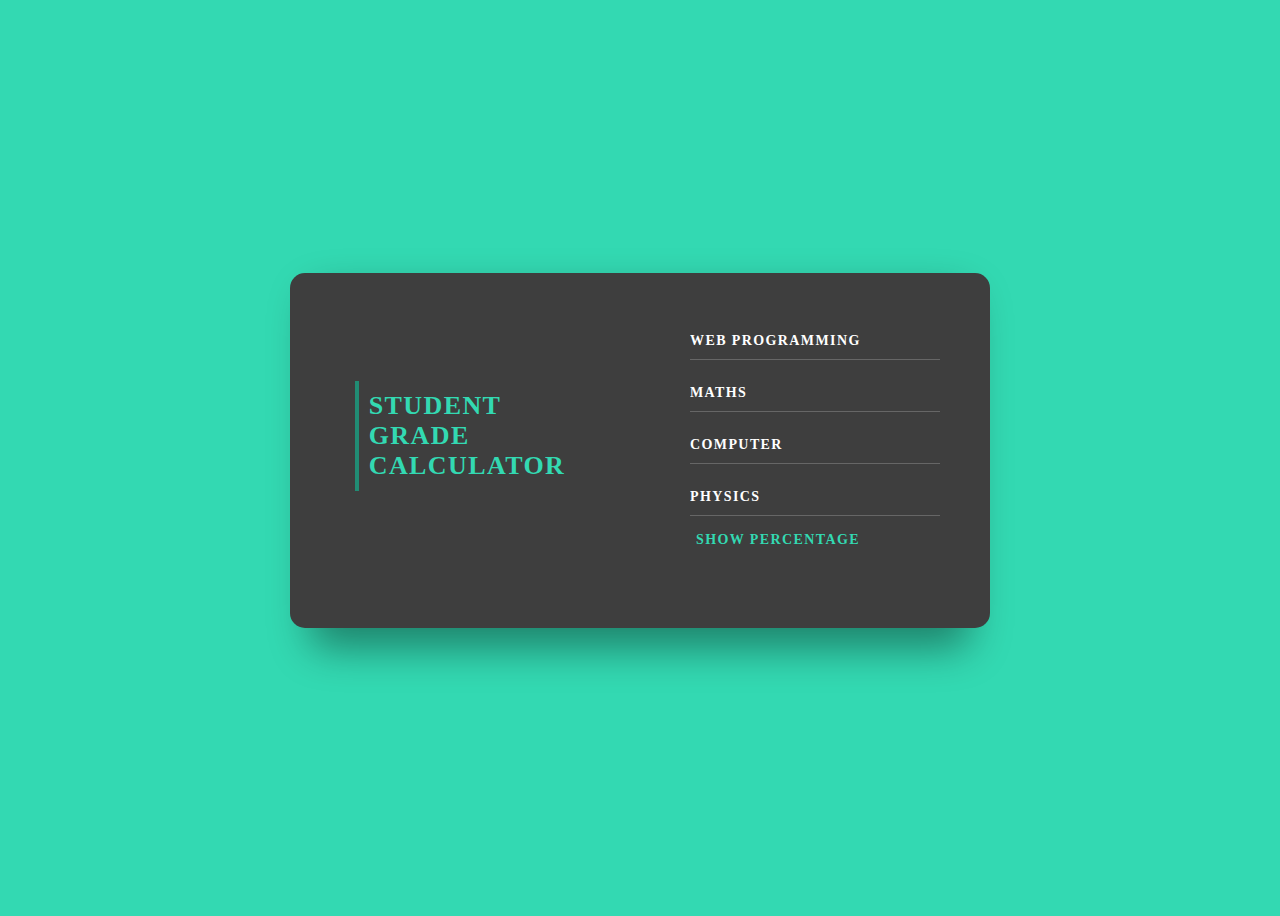
<file: percentageCalculator/index.html>
<!DOCTYPE html>
<html lang="en">
<head>
    <meta charset="UTF-8">
    <meta http-equiv="X-UA-Compatible" content="IE=edge">
    <meta name="viewport" content="width=device-width, initial-scale=1.0">
    <title>PercentageCalculator</title>
    <link rel="stylesheet" href="style.css">
    <link rel="shortcut icon" href="favicon/favicon.ico" type="image/x-icon">
    <link
    rel="stylesheet"
    href="https://cdnjs.cloudflare.com/ajax/libs/animate.css/4.1.1/animate.min.css"
  />
</head>
<body>
    <div class="background">
        <div class="container">
          <div class="screen">
            <div class="screen-body">
              <div class="screen-body-item left">
                <div class="app-title">
                  <div class="animate__animated animate__heartBeat 
                  animate__infinite	infinite">
                    Student <br> Grade <br> Calculator
                  </div>
                </div>
              </div>
              <div class="screen-body-item">
                <div class="app-form">
                  <div class="app-form-group">
                    <input type="text" class="app-form-control" placeholder="WEB PROGRAMMING" id="wd">
                  </div>
                  <div class="app-form-group">
                    <input  type="text"  class="app-form-control"   placeholder="MATHS" id="maths">
                  </div> 
                   <div class="app-form-group">
                    <input  type="text"  class="app-form-control"   placeholder="COMPUTER" id="comp">
                  </div>
                  <div class="app-form-group">
                    <input  type="text"  class="app-form-control"   placeholder="PHYSICS" id="phy" >
                  </div>
                  <div > 
                    <input type="button" name="" value="Show Percentage" class="app-form-button" onclick="calc()">
                  </div>            
                </div>
            </div>
      
          </div>
            <div class="app-form-group showdata">
                    <p id="showData" >  </p>
           </div>
        </div>
      </div>
    <script src="script.js"></script>      
</body>
</html>
</file>
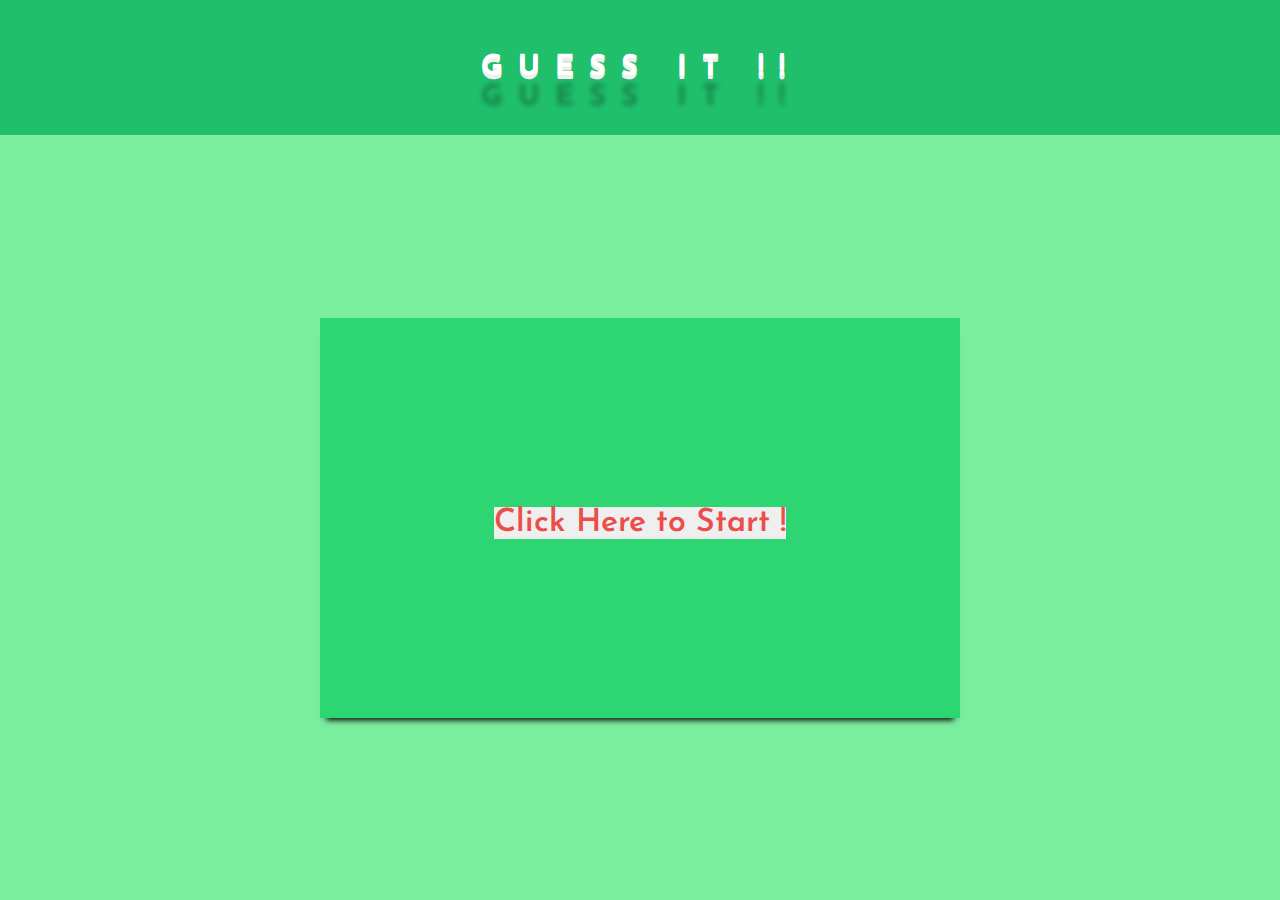
<file: scrambleGame/index.html>
<!DOCTYPE html>
<html lang="en">
<head>
    <meta charset="UTF-8">
    <meta http-equiv="X-UA-Compatible" content="IE=edge">
    <meta name="viewport" content="width=device-width, initial-scale=1.0">
    <link rel="preconnect" href="https://fonts.googleapis.com">
<link rel="preconnect" href="https://fonts.gstatic.com" crossorigin>
<link href="https://fonts.googleapis.com/css2?family=Josefin+Sans:wght@300&family=Source+Sans+Pro:wght@300&display=swap" rel="stylesheet">
    <link rel="stylesheet" href="style.css">
    <link rel="preconnect" href="https://fonts.googleapis.com">
<link rel="preconnect" href="https://fonts.gstatic.com" crossorigin>
<link href="https://fonts.googleapis.com/css2?family=Josefin+Sans:wght@300&display=swap" rel="stylesheet">
<link
rel="stylesheet"
href="https://cdnjs.cloudflare.com/ajax/libs/animate.css/4.1.1/animate.min.css"
/>
    <title>Scramble It!!</title>
 
</head>
<body>
    <header>
        <h1 class="animate__animated animate__rubberBand"> GUESS IT !!</h1>
    </header>

    <section>
        <div class="gameArea">
            <h3 class="msg"></h3>
            <input type="text" class="hidden">
            <button class="btn">Click Here to Start !</button>
        </div>
    </section>


    <script>
    const msg = document.querySelector('.msg');
    const guess = document.querySelector('input');
    const btn = document.querySelector('.btn');
    let words = [ 'python' , 'javascript' , 'c++' , 'php' , 'java' , 'c#', 'html', 'css', 'reactjs', 'angular', 'swift', 'android', 'sql'];
    let play = false;
    let ranWords="";
    let newWords = "" ;
    const createWords = () => {
            // console.log(words[1]);
            let ranNum = Math.floor(Math.random() * words.length);
            //  console.log(ranNum); in points 
            let tempWord = words[ranNum];
            // console.log(tempWord).split("");

            return tempWord;

    }

     const scrambleWords = (arr) => {
         for(let i = arr.length-1 ; i>=0 ;i--){
            let temp=arr[i]; 
            //  console.log(temp); 
            let j = Math.floor(Math.random() * (i+1));
            // console.log(i);
            // console.log(j);
            arr[i]=arr[j];
            arr[j]=temp;

            return arr;
         }
    }


    btn.addEventListener('click',function(){
        if(!play) //true}
        {
            play = true ;
            btn.innerHTML = "Guess Now !";
            guess.classList.toggle('hidden');
            newWords =  createWords();  
           ranWords = scrambleWords(newWords.split("")).join("");           
        //    console.log(ranWords);
           msg.innerHTML = ranWords;
        }else{
            let tempWord = guess.value;
            if(tempWord === newWords)
            {
                // console.log(`correct`); 
                play = false;
                msg.innerHTML=`Correct !! word is ${newWords}`;
                btn.innerHTML = "Start Again"; 
                guess.classList.toggle('hidden');
                guess.value="";
            }else{
                // console.log(`incorrect`);
                msg.innerHTML=`Incorrect :( Try Again! word is "${ranWords}"`;
                guess.value="";
                btn.innerHTML='Try Again';
            }   
        }
    })

    </script>
</body>
</html>
</file>
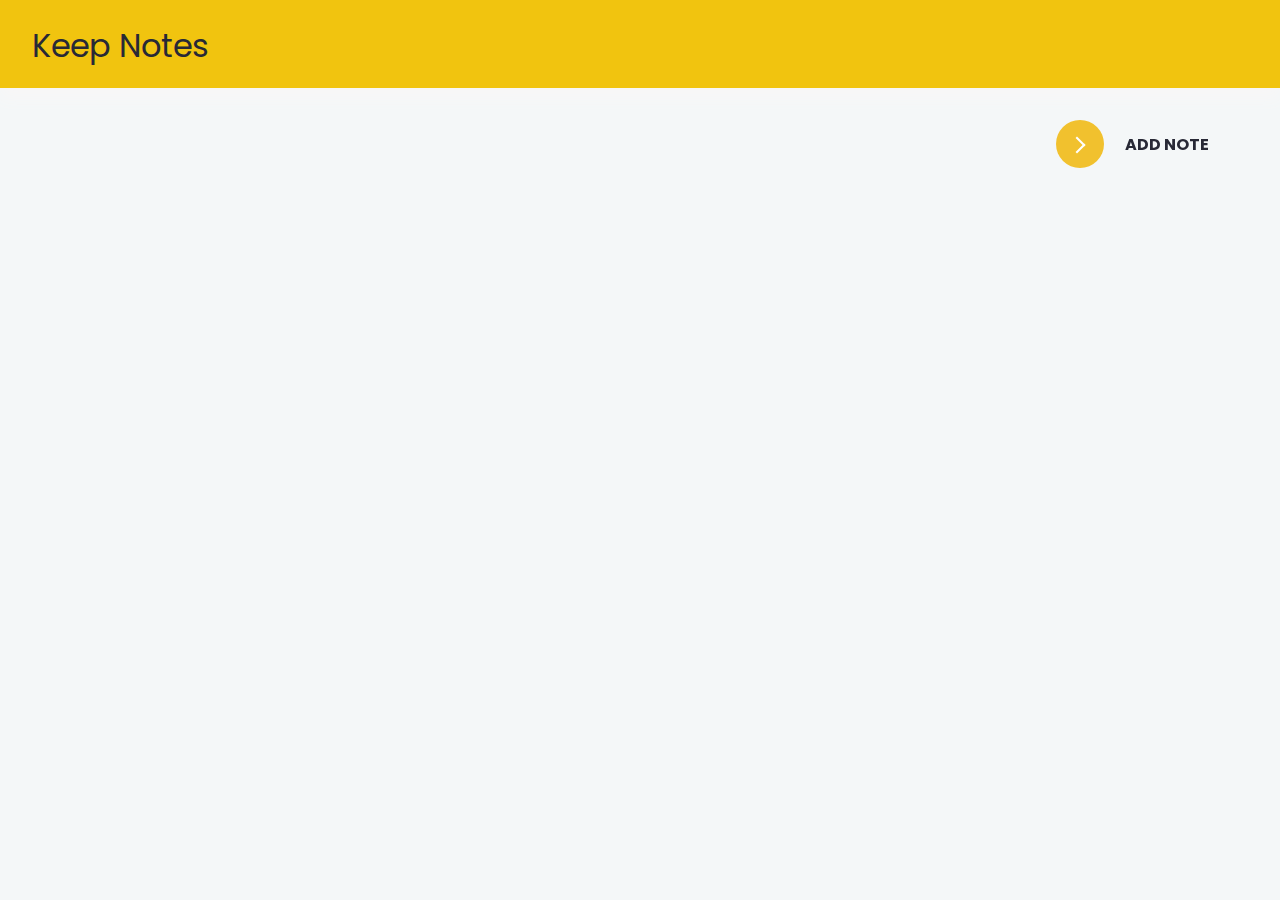
<file: ecma/google keep clone/index.html>
<!DOCTYPE html>
<html lang="en">
  <head>
    <meta charset="UTF-8" />
    <meta name="viewport" content="width=device-width, initial-scale=1.0" />
    <link
      rel="stylesheet"
      href="https://cdnjs.cloudflare.com/ajax/libs/font-awesome/5.10.0/css/all.min.css"
      integrity="sha512-PgQMlq+nqFLV4ylk1gwUOgm6CtIIXkKwaIHp/PAIWHzig/lKZSEGKEysh0TCVbHJXCLN7WetD8TFecIky75ZfQ=="
      crossorigin="anonymous"
    />
    <title>keep notes</title>
    <link rel="stylesheet" href="style.css" />
  </head>
  <body>
    <div class="heading">
      <h1><i class="fas fa-sticky-note"></i>Keep Notes</h1>
    </div>

    <div class="btn-div">
      <button class="learn-more" class="add" id="add">
        <span class="circle" aria-hidden="true">
          <span class="icon arrow"></span>
        </span>
        <span class="button-text">Add note</span>
      </button>
    </div>

    <!-- <div class="note">
        
    </div> -->

    <script src="script.js"></script>
  </body>
</html
</file>
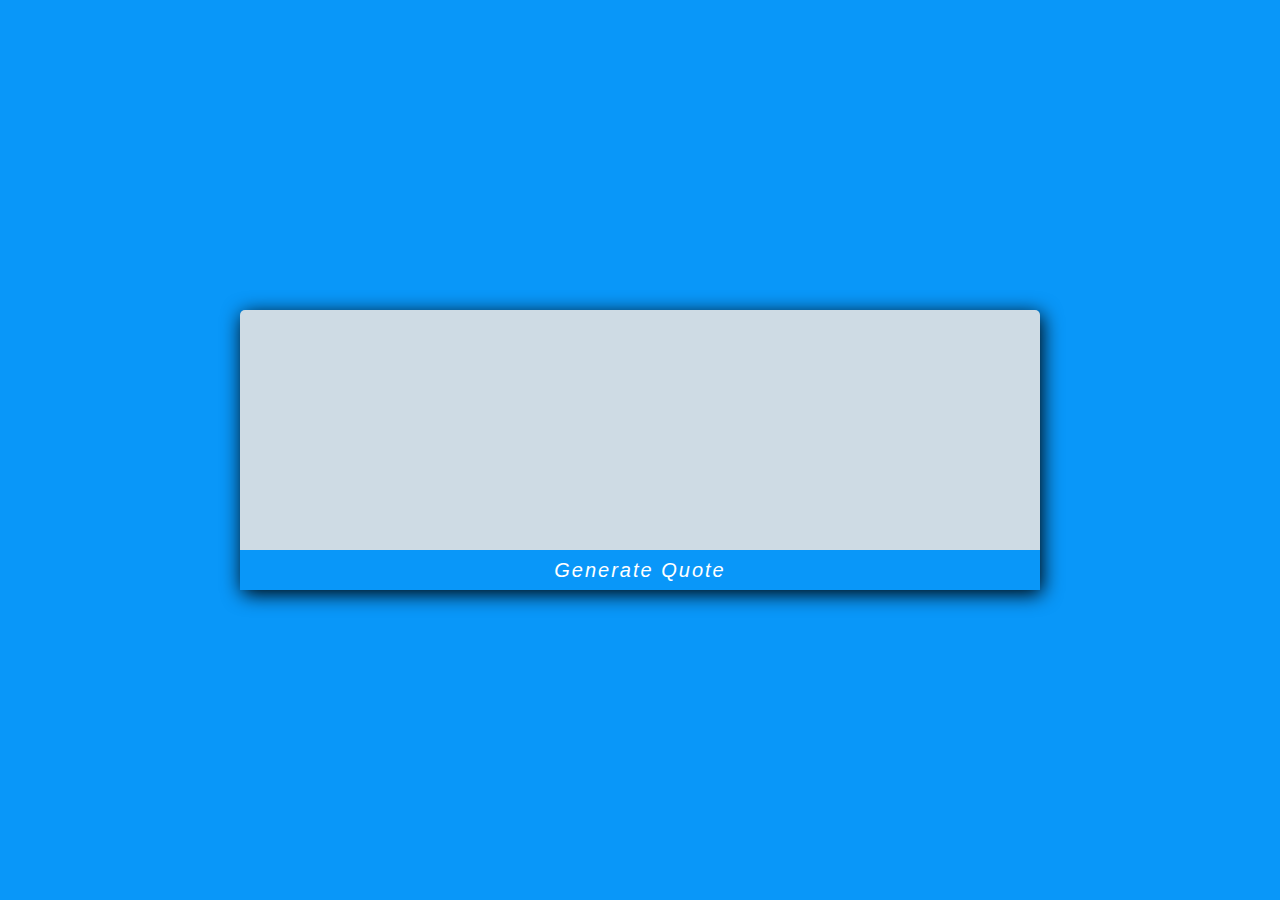
<file: ecma/quoteGenerator/index.htm>
<!DOCTYPE html>
<html lang="en">
<head>
    <meta charset="UTF-8">
    <meta http-equiv="X-UA-Compatible" content="IE=edge">
    <meta name="viewport" content="width=device-width, initial-scale=1.0">
    <link rel="stylesheet" href="style.css">
    <link rel="preconnect" href="https://fonts.googleapis.com">
<link rel="preconnect" href="https://fonts.gstatic.com" crossorigin>
<link href="https://fonts.googleapis.com/css2?family=Italianno&display=swap" rel="stylesheet">
<link rel="stylesheet" href="https://cdnjs.cloudflare.com/ajax/libs/animate.css/4.1.1/animate.min.css" integrity="sha512-c42qTSw/wPZ3/5LBzD+Bw5f7bSF2oxou6wEb+I/lqeaKV5FDIfMvvRp772y4jcJLKuGUOpbJMdg/BTl50fJYAw==" crossorigin="anonymous" referrerpolicy="no-referrer" />
    <title>Document</title>
</head>
<body>
    <main class="hero-section">
        <section>
            <div class="quote-class" >
                <div id="quotes" class="animate__animated animate__zoomInLeft">
                    
                </div>
            </div>
            
            <div class="author-class" >
                <div id="author" class = "animate__animated animate__zoomInUp ">
                    
                </div>
            </div>
            <div class="btn" id="genQuote">
                <button class="gen-btn"><p>Generate Quote</p></button>
            </div>
            
        </section>
        
    </main>
    
    <script src="script.js"></script>
</body>
</html>
</file>
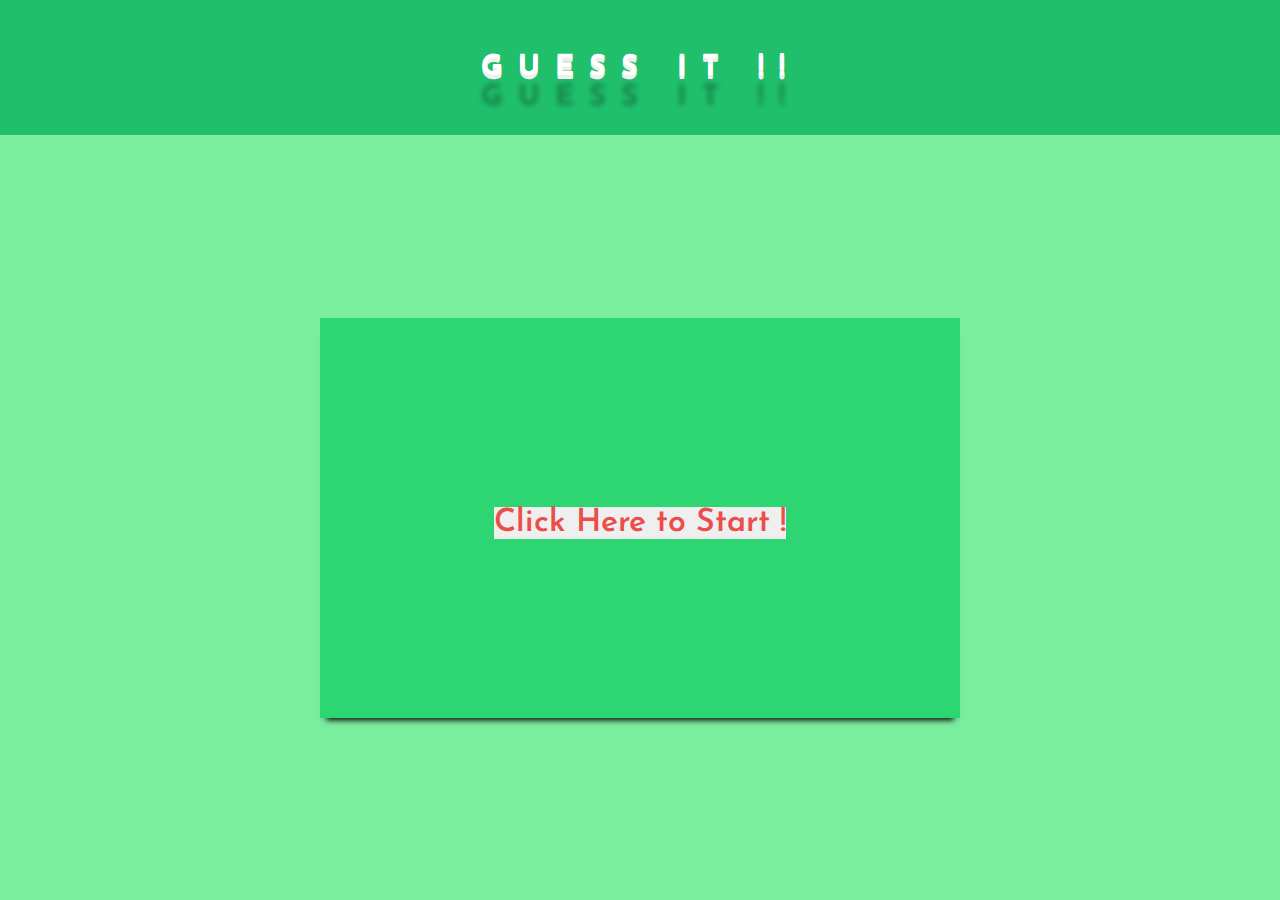
<file: ecma/scrambleGame/index.html>
<!DOCTYPE html>
<html lang="en">
<head>
    <meta charset="UTF-8">
    <meta http-equiv="X-UA-Compatible" content="IE=edge">
    <meta name="viewport" content="width=device-width, initial-scale=1.0">
    <link rel="preconnect" href="https://fonts.googleapis.com">
<link rel="preconnect" href="https://fonts.gstatic.com" crossorigin>
<link href="https://fonts.googleapis.com/css2?family=Josefin+Sans:wght@300&family=Source+Sans+Pro:wght@300&display=swap" rel="stylesheet">
    <link rel="stylesheet" href="style.css">
    <link rel="preconnect" href="https://fonts.googleapis.com">
<link rel="preconnect" href="https://fonts.gstatic.com" crossorigin>
<link href="https://fonts.googleapis.com/css2?family=Josefin+Sans:wght@300&display=swap" rel="stylesheet">
<link
rel="stylesheet"
href="https://cdnjs.cloudflare.com/ajax/libs/animate.css/4.1.1/animate.min.css"
/>
    <title>Scramble It!!</title>
 
</head>
<body>
    <header>
        <h1 class="animate__animated animate__rubberBand"> GUESS IT !!</h1>
    </header>

    <section>
        <div class="gameArea">
            <h3 class="msg"></h3>
            <input type="text" class="hidden">
            <button class="btn">Click Here to Start !</button>
        </div>
    </section>


    <script>
    const msg = document.querySelector('.msg');
    const guess = document.querySelector('input');
    const btn = document.querySelector('.btn');
    let words = [ 'python' , 'javascript' , 'postgre' , 'oracle' , 'java' , 'visual studio', 'html', 'css', 'reactjs', 'angular', 'swift', 'android', 'droid cam'];
    let play = false;
    let ranWords="";
    let newWords = "" ;
    const createWords = () => {
            // console.log(words[1]);
            let ranNum = Math.floor(Math.random() * words.length);
            //  console.log(ranNum); in points 
            let tempWord = words[ranNum];
            // console.log(tempWord).split("");

            return tempWord;

    }

     const scrambleWords = (arr) => {
         for(let i = arr.length-1 ; i>=0 ;i--){
            let temp=arr[i]; 
            //  console.log(temp); 
            let j = Math.floor(Math.random() * (i+1));
            // console.log(i);
            // console.log(j);
            arr[i]=arr[j];
            arr[j]=temp;

            return arr;
         }
    }


    btn.addEventListener('click',function(){
        if(!play) //true}
        {
            play = true ;
            btn.innerHTML = "Guess Now !";
            guess.classList.toggle('hidden');
            newWords =  createWords();  
           ranWords = scrambleWords(newWords.split("")).join("");           
        //    console.log(ranWords);
           msg.innerHTML = ranWords;
        }else{
            let tempWord = guess.value;
            if(tempWord === newWords)
            {
                // console.log(`correct`); 
                play = false;
                msg.innerHTML=`Correct !! word is ${newWords}`;
                btn.innerHTML = "Start Again"; 
                guess.classList.toggle('hidden');
                guess.value="";
            }else{
                // console.log(`incorrect`);
                msg.innerHTML=`Incorrect :( Try Again! word is "${ranWords}"`;
                guess.value="";
                btn.innerHTML='Try Again';
            }   
        }
    })

    </script>
</body>
</html>
</file>
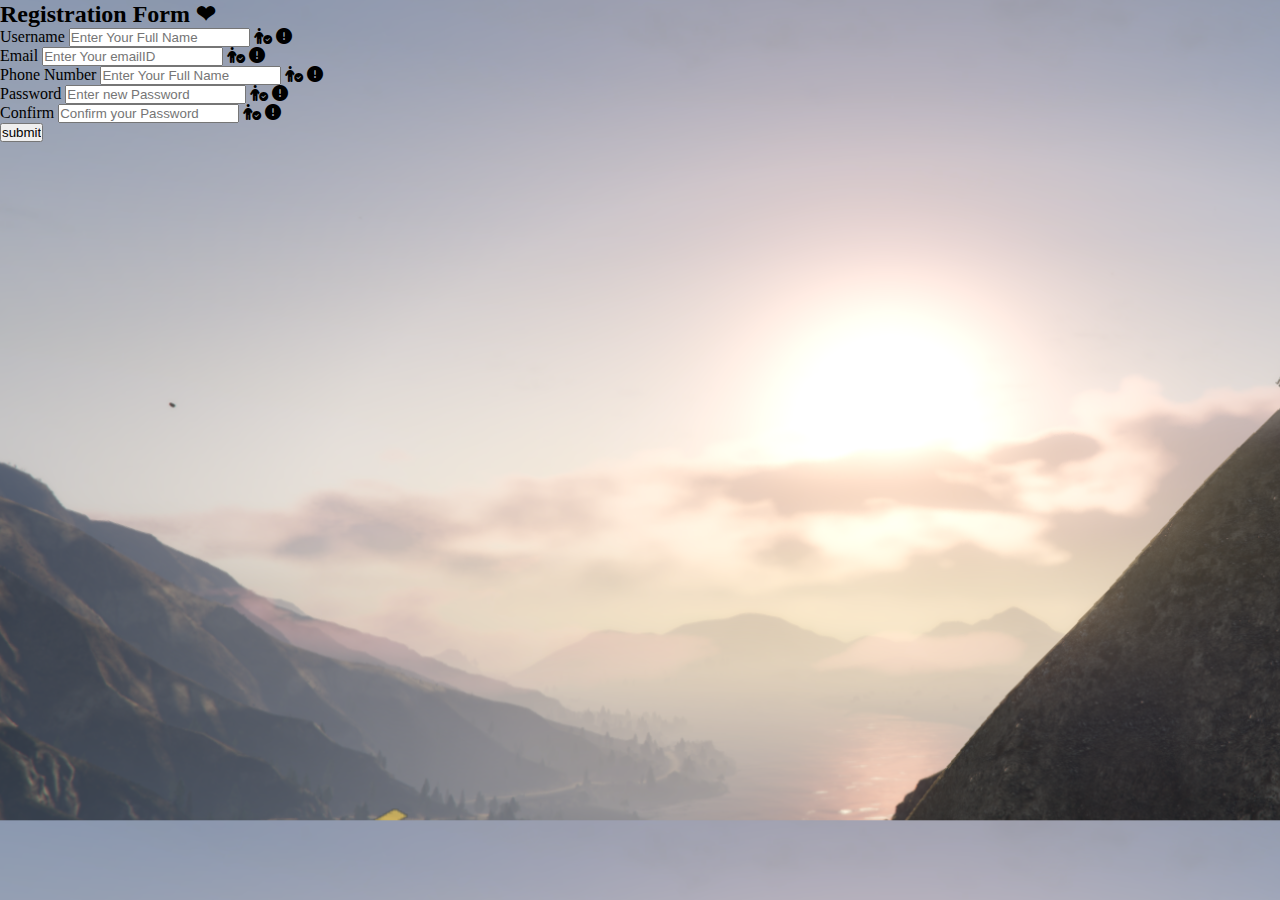
<file: ecma/formValidations/form1/index.html>
<!DOCTYPE html>
<html lang="en">
<head>
    <meta charset="UTF-8">
    <meta http-equiv="X-UA-Compatible" content="IE=edge">
    <meta name="viewport" content="width=device-width, initial-scale=1.0">
    <title>form1</title>
    <link rel="stylesheet" href="https://cdnjs.cloudflare.com/ajax/libs/font-awesome/6.1.2/css/all.min.css">    
    <link rel="stylesheet" href="style.css">
</head>
<body>
    <div class="container">
        <div class="header">
            <h2>Registration Form ❤</h2>
        </div>
        <form class="form" id="form">
            <div class="form-control">
                <label>Username</label>
                <input type="text" name="" id="username" placeholder="Enter Your Full Name">
                <i class="fa fa-solid fa-person-circle-check"></i>
                <i class="fa-solid fa-circle-exclamation"></i>
            </div>
            <div class="form-control">
                <label>Email</label>
                <input type="email" name="" id="email" placeholder="Enter Your emailID">
                <i class="fa fa-solid fa-person-circle-check"></i>
                <i class="fa-solid fa-circle-exclamation"></i>
            </div>
            <div class="form-control">
                <label>Phone Number</label>
                <input type="number" name="" id="phone" placeholder="Enter Your Full Name">
                <i class="fa fa-solid fa-person-circle-check"></i>
                <i class="fa-solid fa-circle-exclamation"></i>
            </div>
            <div class="form-control">
                <label>Password</label>
                <input type="password" name="" id="password" placeholder="Enter new Password">
                <i class="fa fa-solid fa-person-circle-check"></i>
                <i class="fa-solid fa-circle-exclamation"></i>
            </div>
            <div class="form-control">
                <label>Confirm</label>
                <input type="password" name="" id="cpassword" placeholder="Confirm your Password">
                <i class="fa fa-solid fa-person-circle-check"></i>
                <i class="fa-solid fa-circle-exclamation"></i>
            </div>
            <input type="submit" name="" value="submit" class="btn" id="">
        </form>
    </div>
</body>
</html>
</file>
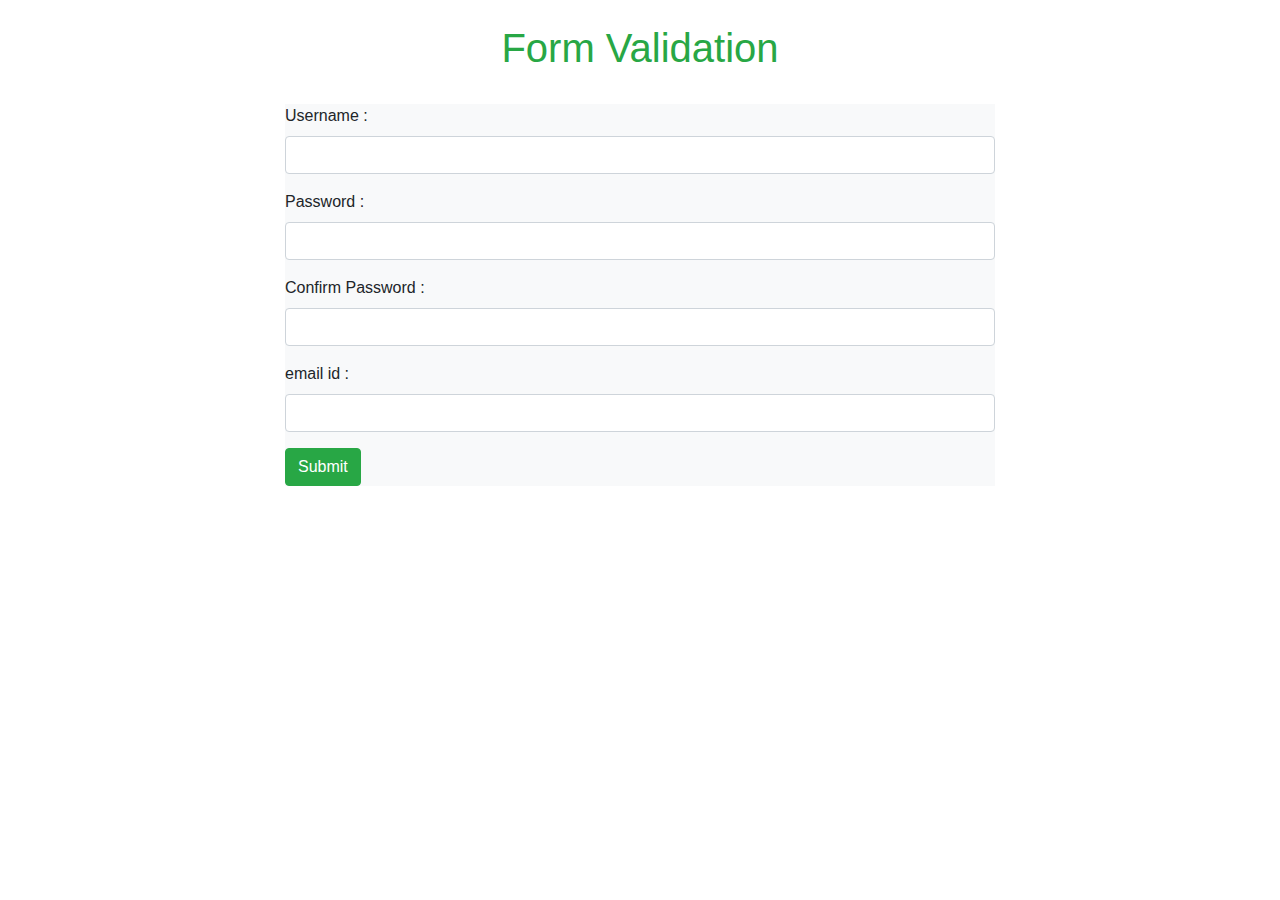
<file: ecma/formValidations/form2/index.html>
<!DOCTYPE html>
<html lang="en">
<head>
    <meta charset="UTF-8">
    <meta http-equiv="X-UA-Compatible" content="IE=edge">
    <meta name="viewport" content="width=device-width, initial-scale=1.0">
    <!-- Latest compiled and minified CSS -->
<link rel="stylesheet" href="https://cdn.jsdelivr.net/npm/bootstrap@4.6.1/dist/css/bootstrap.min.css">

<!-- jQuery library -->
<script src="https://cdn.jsdelivr.net/npm/jquery@3.6.0/dist/jquery.slim.min.js"></script>

<!-- Popper JS -->
<script src="https://cdn.jsdelivr.net/npm/popper.js@1.16.1/dist/umd/popper.min.js"></script>

<!-- Latest compiled JavaScript -->
<script src="https://cdn.jsdelivr.net/npm/bootstrap@4.6.1/dist/js/bootstrap.bundle.min.js"></script>
    <title>Form Valid</title>
</head>
<body>
    <div class="container"> <br>
        <h1 class="text-success text-center"> Form Validation</h1> <br>
        <div class="col-lg-8 m-auto d-block">
            <form action="#" onsubmit=" return validate()" class="bg-light" >
                <div class="form-group">
                    <label for="username">Username :</label>
                    <input type="text" name="user" id="username" class="form-control" autocomplete="off">
                    <span id="show-username" class="text-danger font-weight-bold"></span>
                </div>
                <div class="form-group">
                    <label for="password">Password :</label>
                    <input type="password" name="pass" id="password" class="form-control">
                    <span id="show-pass" class="text-danger font-weight-bold"></span>
                </div>
                <div class="form-group">
                    <label for="confirm">Confirm Password :</label>
                    <input type="password" name="confirmed password" id="confirm" class="form-control">
                    <span id="show-confirmPass" class="text-danger font-weight-bold"></span>
                </div>
                <div class="form-group">
                    <label for="email">email id :</label>
                    <input type="email" name="email of user" id="email" class="form-control">
                    <span id="show-email" class="text-danger font-weight-bold"></span>
                </div>
                <input type="submit" name="submit-btn" id="submit" class="btn btn-success">
            </form>
        </div>
    </div>
    <script src="script.js"></script>
</body>
</html>
</file>
<file: percentageCalculator/style.css>
body {
    background:#33d9b2;
    font-size: 12px;
  }
  
  body, button, input {
    font-family: 'Righteous', cursive;
    font-weight: 700;
    letter-spacing: 1.4px;
  }
  
  .background {
    display: flex;
    min-height: 100vh;
  }
  
  .container {
    flex: 0 1 700px;
    margin: auto;
    padding: 10px;
  }
  
  .screen {
    position: relative;
    background: #3e3e3e;
    border-radius: 15px;
  }
  
  .screen:after {
    content: '';
    display: block;
    position: absolute;
    top: 0;
    left: 20px;
    right: 20px;
    bottom: 0;
    border-radius: 15px;
    box-shadow: 0 20px 40px rgba(0, 0, 0, .4);
    z-index: -1;
  }
  
  .screen-body {
    display: flex;
  }
  
  .screen-body-item {
    flex: 1;
    padding: 50px;
  }
  
  .screen-body-item.left {
    display: flex;
    flex-direction: column;
    justify-content: center;
    align-items: center;
  
  }
  
  .app-title {
    display: flex;
    /*flex-direction: column;*/
    justify-content: center;
    align-items: center;
    color: #33d9b2;f;
    font-size: 26px;
    text-transform: uppercase;
    border-left: 4px solid #218c74;
    padding: 10px;
  }
  
  .app-form-group {
    margin-bottom: 15px;
  }
  
  .app-form-group.buttons {
    margin-bottom: 0;
    text-align: right;
  }
  
  .app-form-control {
    width: 100%;
    padding: 10px 0;
    background: none;
    border: none;
    border-bottom: 1px solid #666;
    color: #ddd;
    font-size: 14px;
    text-transform: uppercase;
    outline: none;
    transition: border-color .2s;
  }
  
  .app-form-control::placeholder {
    color: #FFF;
  }
  
  .app-form-control:focus {
    border-bottom-color: #ddd;
  }
  
  .app-form-button {
    background: none;
    border: none;
    color: #33d9b2;
    font-size: 14px;
    cursor: pointer;
    outline: none;
    text-transform: uppercase;
  }
  
  .app-form-button:hover {
    color: #218c74;
  }
  
  .showdata{
    text-align: center;
    color: white;
    font-size: 1.2rem;
    padding-top: -10px;
    padding-bottom: 10px;
  }
</file>
<file: scrambleGame/style.css>
*{
    margin: 0;
    padding: 0;
    box-sizing: border-box;
    font-family: 'Josefin Sans', sans-serif;
}

header{
    width: 100%;
    line-height: 15vh;
    background-color: #20bf6b;
    
}
.animate__animated.animate__rubberBand {
    --animate-duration: 2s;
  }

h1{
    text-align: center;
    color: white;
    font-size: 1.8rem;
    text-transform: uppercase;
    letter-spacing: 15px;
    text-shadow: 0 1px 0 #efefef,
                 0 2px 0 #efefef,
                 0 3px 0 #efefef,
                 0 4px 0 #efefef,
                 0 30px 5px rgba(0,0,0,.3);
}
section{
    height: 85vh;
    display: flex;
    align-items: center;
    justify-content: center;
    background-color: #7bed9f;
    
}

.gameArea{
    
    width: 50%;
    height: 400px;
    padding: 20px 0;
    background-color: #2ed573;
    display: flex;
    justify-content: center;
    align-items: center;
    flex-direction: column ;
    box-shadow: 0 8px 6px -6px black;

}
h3{
    text-align: center;
    font-size: 1.5rem;
}

input{
    width: 40%;
    padding: 15px 0;
    text-align: center;
    border-radius: 25px;
    outline: none;
    border: none;
    background-color: #dff9fb;
    color: black;
    margin: 2rem 0;
    font-size: 1.1rem;
    
}
button{
    
    font-weight: 600;
    cursor: pointer;
    font-size: xx-large;
    outline: none;
    border: #2f3542;
    margin-top: 10px;
    color: #eb4d4b;
}

button .btn{
    font-weight: 600;
    text-align: center;
    padding: 10rem 10rem;
    background: white;
    text-transform: uppercase;
    transition-property: all;
    transition-duration: 0.5s;
    transition-timing-function:cubic-bezier(0.55, 0.055, 0.675, 0.19);
}
button.btn:hover,button.btn:focus,button.btn:active{
    letter-spacing: 0.125rem;
    word-spacing: 0.2rem;
}
.hidden{
    display: none;
}
</file>
<file: ecma/google keep clone/style.css>
@import url("https://fonts.googleapis.com/css2?family=Poppins:wght@200;400&display=swap");

* {
  margin: 0;
  padding: 0;
  box-sizing: border-box;
  outline: none;
}

body {
  background-color: #f4f7f8;
  font-family: "Poppins", sans-serif;
  display: flex;
  flex-wrap: wrap;
}

.heading {
  width: 100vw;
  height: 5.5rem;
  background-color: #f1c40f;
  color: #282936;
  box-shadow: 0px 10px 16px rgb(248, 247, 247);
}

.heading h1 {
  line-height: 5.8rem;
  margin-left: 2rem;
  font-weight: 400;
}

.add:active {
  transform: scale(0.98);
}

/* button style start  */

.btn-div {
  position: fixed;
  top: 7rem;
  right: 1rem;
  border: none;
  border-radius: 3px;
  padding: 0.5rem 1rem;
  cursor: pointer;
}



button {
  position: relative;
  display: inline-block;
  cursor: pointer;
  outline: none;
  border: 0;
  vertical-align: middle;
  text-decoration: none;
  background: transparent;
  padding: 0;
  font-size: inherit;
  font-family: inherit;
}
button.learn-more {
  width: 12rem;
  height: auto;
}
button.learn-more .circle {
  transition: all 0.45s cubic-bezier(0.65, 0, 0.076, 1);
  position: relative;
  display: block;
  margin: 0;
  width: 3rem;
  height: 3rem;
  background: #f1c12e;
  border-radius: 1.625rem;
}
button.learn-more .circle .icon {
  transition: all 0.45s cubic-bezier(0.65, 0, 0.076, 1);
  position: absolute;
  top: 0;
  bottom: 0;
  margin: auto;
  background: #fff;
}
button.learn-more .circle .icon.arrow {
  transition: all 0.45s cubic-bezier(0.65, 0, 0.076, 1);
  left: 0.625rem;
  width: 1.125rem;
  height: 0.125rem;
  background: none;
}


button.learn-more .circle .icon.arrow::before {
  position: absolute;
  content: "";
  top: -0.25rem;
  right: 0.0625rem;
  width: 0.625rem;
  height: 0.625rem;
  border-top: 0.125rem solid #fff;
  border-right: 0.125rem solid #fff;
  transform: rotate(45deg);
}
button.learn-more .button-text {
  transition: all 0.45s cubic-bezier(0.65, 0, 0.076, 1);
  position: absolute;
  top: 0;
  left: 0;
  right: 0;
  bottom: 0;
  padding: 0.75rem 0;
  margin: 0 0 0 1.85rem;
  color: #282936;
  font-weight: 700;
  line-height: 1.6;
  text-align: center;
  text-transform: uppercase;
}
button:hover .circle {
  width: 100%;
}
button:hover .circle .icon.arrow {
  background: #fff;
  transform: translate(1rem, 0);
}
button:hover .button-text {
  color: #fff;
}

/* button style end  */

.main {
  padding: 2rem;
}

.note {
  background-color: #fff;
  margin: 30px 20px;
  height: 200px;
  width: 400px;
  overflow-y: scroll;
  margin-top: 7rem;
  box-shadow: inset 1px 1px 0 rgba(0, 0, 0, 0.1),
    inset 0 -1px 0 rgba(0, 0, 0, 0.1);
}

.note .operation {
  display: flex;
  justify-content: flex-end;
  padding: 0.5rem;
}

.note .operation button {
  background-color: transparent;
  border: none;
  color: #fff;
  cursor: pointer;
  font-size: 1rem;
  margin-left: 0.5rem;
}

.note textarea {
  outline: none;
  font-family: inherit;
  font-size: 1.2rem;
  border: none;
  height: 300px;
  width: 100%;
  padding: 20px;
}

.fa-edit,
.fa-trash-alt {
  color: #fff;
  padding: 10px;
  background-color: #2ecc71;
  border-radius: 50%;
}

.fa-trash-alt {
  background-color: #e74c3c;
}

.fa-edit:hover {
  background-color: #fff;
  color: #27ae60;
  filter: drop-shadow(0px 10px 8px rgb(219, 218, 218));
}

.fa-trash-alt:hover {
  background-color: #fff;
  color: #e74c3c;
  filter: drop-shadow(0px 10px 8px rgb(219, 218, 218));
}

.hidden {
  display: none;
}
</file>
<file: ecma/quoteGenerator/style.css>
*{
    margin: 0;
    padding: 0;
    box-sizing: border-box;
}
.hero-section{
    width: 100%;
    height: 100vh;
    background-color: #0997F9;
    display: flex;
    align-items: center;
    justify-content: center;
}
section{
    background-color: #CEDBE4;
    border-radius: 5px;
    box-shadow: 2px 4px 20px black;
}
 .quote-class{
    width: 800px;
    color: #0E1D27;
    height: 200px;
    display: flex;
    justify-content: center;
    align-items: center;
    /* background-color: red; */
    font-family: 'Italianno', cursive;
    font-size: 3em;
    text-align: center;
    word-spacing: 1px;
    letter-spacing: 1px;
}
.author-class{
    width: 800px;
    /* background-color: red; */
    height: 40px;
    padding-right: 15px;
    display: flex;
    align-items: center;
    justify-content: end;
    font-size: large;
    font-family:'Trebuchet MS', 'Lucida Sans Unicode', 'Lucida Grande', 'Lucida Sans', Arial, sans-serif;   
    font-style: italic;
    font-weight: 100;
}
.btn{
    background-color: #0997F9;
    width: 800px;
    height: 40px;
    display: flex;
    justify-content: center;
    align-items: center;
}
.btn .gen-btn{
    border-style: none;
    padding: 0;
border: none;
background: none;
}
.btn .gen-btn p{
    color: white;
    font-family:'Trebuchet MS', 'Lucida Sans Unicode', 'Lucida Grande', 'Lucida Sans', Arial, sans-serif; 
    font-size: 20px;
    font-style: italic;
    font-weight: 100;
    letter-spacing: 2px;
}
.btn:hover{
    background-color: #6ADD35;
}
</file>
<file: ecma/scrambleGame/style.css>
*{
    margin: 0;
    padding: 0;
    box-sizing: border-box;
    font-family: 'Josefin Sans', sans-serif;
}

header{
    width: 100%;
    line-height: 15vh;
    background-color: #20bf6b;
    
}
.animate__animated.animate__rubberBand {
    --animate-duration: 2s;
  }

h1{
    text-align: center;
    color: white;
    font-size: 1.8rem;
    text-transform: uppercase;
    letter-spacing: 15px;
    text-shadow: 0 1px 0 #efefef,
                 0 2px 0 #efefef,
                 0 3px 0 #efefef,
                 0 4px 0 #efefef,
                 0 30px 5px rgba(0,0,0,.3);
}
section{
    height: 85vh;
    display: flex;
    align-items: center;
    justify-content: center;
    background-color: #7bed9f;
    
}

.gameArea{
    
    width: 50%;
    height: 400px;
    padding: 20px 0;
    background-color: #2ed573;
    display: flex;
    justify-content: center;
    align-items: center;
    flex-direction: column ;
    box-shadow: 0 8px 6px -6px black;

}
h3{
    text-align: center;
    font-size: 1.5rem;
}

input{
    width: 40%;
    padding: 15px 0;
    text-align: center;
    border-radius: 25px;
    outline: none;
    border: none;
    background-color: #dff9fb;
    color: black;
    margin: 2rem 0;
    font-size: 1.1rem;
    
}
button{
    
    font-weight: 600;
    cursor: pointer;
    font-size: xx-large;
    outline: none;
    border: #2f3542;
    margin-top: 10px;
    color: #eb4d4b;
}

button .btn{
    font-weight: 600;
    text-align: center;
    padding: 10rem 10rem;
    background: white;
    text-transform: uppercase;
    transition-property: all;
    transition-duration: 0.5s;
    transition-timing-function:cubic-bezier(0.55, 0.055, 0.675, 0.19);
}
button.btn:hover,button.btn:focus,button.btn:active{
    letter-spacing: 0.125rem;
    word-spacing: 0.2rem;
}
.hidden{
    display: none;
}
</file>
<file: ecma/formValidations/form1/style.css>
@import url('https://fonts.googleapis.com/css2?family=Montserrat:wght@500&family=Mulish&display=swap');

*{
    margin: 0;
    padding: 0;
    box-sizing: border-box;
}
:root{
    --myFont : 'Mulish',sans-serif;
    --my-btn-font : 'Montserrat' , sans-serif;
    --lg-lightcolor : linear-gradient(to left,rgba(116,235,213,0.6),
    rgba(159,172,230,0));
    --lg-color: linear-gradient(to left,#74ebd5,#9face6);
}

body{
    background-image: url('./bg.png') ;
    background-size: 100%;
}
</file>
